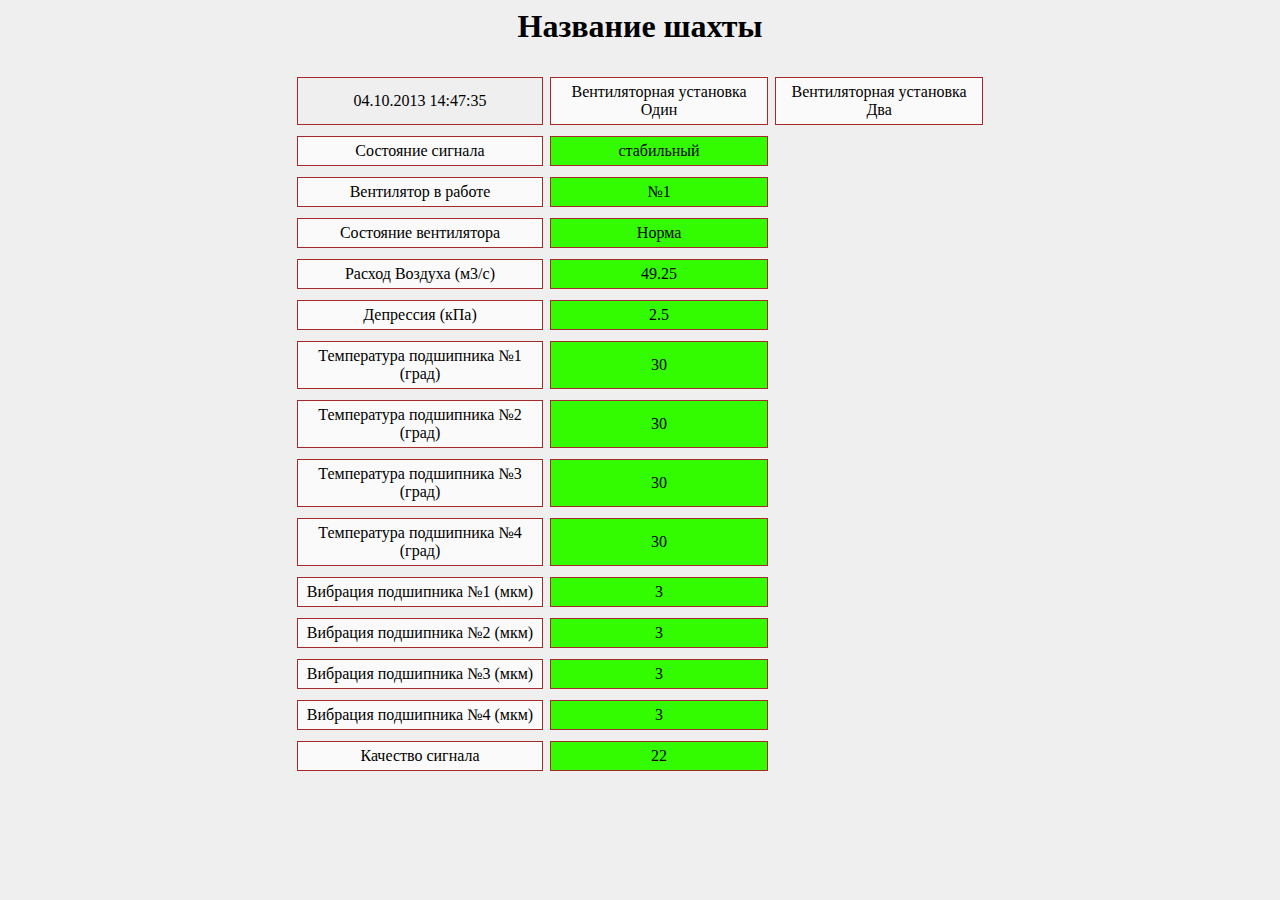
<file: Mc.HTTPServer/www/index.html>
<html>
<head>
<meta charset="utf-8">
<title>ООО «Донбассуглеавтоматика»</title>
<style>
table { 
border-collapse: separate; /* Способ отображения границы */ 
width: 700px; /* Ширина таблицы */ 
border-spacing: 7px 11px; /* Расстояние между ячейками */ 
margin: auto;
 }
 td {
padding: 5px; /* Поля вокруг текста */ 
border: 1px solid #a52a2a; /* Граница вокруг ячеек */
}
a {
text-decoration: none; /* Убирает подчеркивание для ссылок */
color: black; /* цвет текста */
}
body {
background-color: #efefef;
}
</style>
</head>
<body>
<h1 align="center">Название шахты</h1>
<table>
<td align="center" bgcolor="#efefef">04.10.2013 14:47:35</td>
<td align="center" bgcolor="#fafafa">
                                <a href="control.html?Вентиляторная установка Один&1&1">
                                Вентиляторная установка Один</a></td>
<td align="center" bgcolor="#fafafa">
                                Вентиляторная установка Два</td>
<tr>
<td align="center" bgcolor="#fafafa">Состояние сигнала</td>
<td align="center" bgcolor=33FFCC">стабильный</td>
</tr>
<tr>
<td align="center" bgcolor="#fafafa">Вентилятор в работе</td>
<td align="center" bgcolor=33FFCC">№1</td>
</tr>
<tr>
<td align="center" bgcolor="#fafafa">Состояние вентилятора</td>
<td align="center" bgcolor=33FFCC">Норма</td>
</tr>
<tr>
<td align="center" bgcolor="#fafafa">Расход Воздуха (м3/c)</td>
<td align="center" bgcolor=33FFCC">49.25</td>
</tr>
<tr>
<td align="center" bgcolor="#fafafa">Депрессия (кПа)</td>
<td align="center" bgcolor=33FFCC">2.5</td>
</tr>
<tr>
<td align="center" bgcolor="#fafafa">Температура подшипника №1 (град)</td>
<td align="center" bgcolor=33FFCC">30</td>
</tr>
<tr>
<td align="center" bgcolor="#fafafa">Температура подшипника №2 (град)</td>
<td align="center" bgcolor=33FFCC">30</td>
</tr>
<tr>
<td align="center" bgcolor="#fafafa">Температура подшипника №3 (град)</td>
<td align="center" bgcolor=33FFCC">30</td>
</tr>
<tr>
<td align="center" bgcolor="#fafafa">Температура подшипника №4 (град)</td>
<td align="center" bgcolor=33FFCC">30</td>
</tr>
<tr>
<td align="center" bgcolor="#fafafa">Вибрация подшипника №1 (мкм)</td>
<td align="center" bgcolor=33FFCC">3</td>
</tr>
<tr>
<td align="center" bgcolor="#fafafa">Вибрация подшипника №2 (мкм)</td>
<td align="center" bgcolor=33FFCC">3</td>
</tr>
<tr>
<td align="center" bgcolor="#fafafa">Вибрация подшипника №3 (мкм)</td>
<td align="center" bgcolor=33FFCC">3</td>
</tr>
<tr>
<td align="center" bgcolor="#fafafa">Вибрация подшипника №4 (мкм)</td>
<td align="center" bgcolor=33FFCC">3</td>
</tr>
<tr>
<td align="center" bgcolor="#fafafa">Качество сигнала</td>
<td align="center" bgcolor=33FFCC">22</td>
</tr>
</table>
<script>
function fresh() {
location.reload();
}
setInterval("fresh()",19000);
</script>
</body>
</html>
</file>
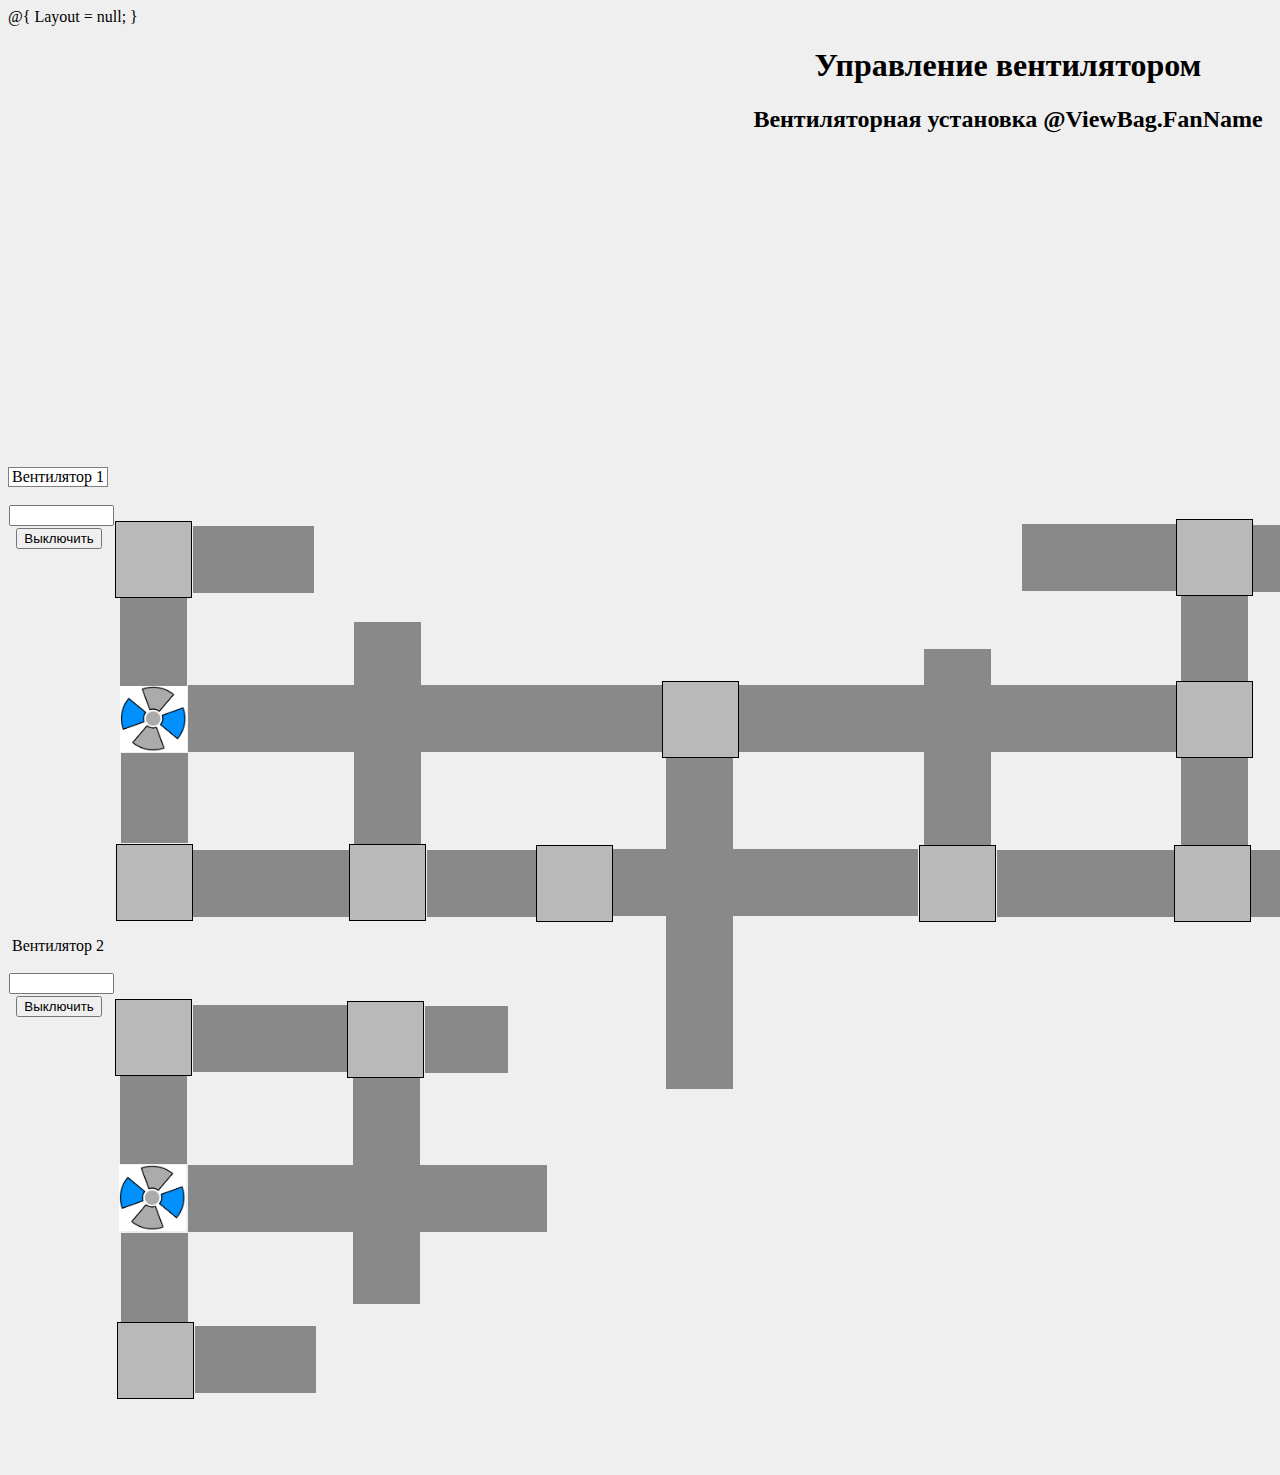
<file: _DreamWeaverConstructor/Control.html>
﻿@{
    Layout = null;
}

<!DOCTYPE html>

<html>
<head>
    <meta name="viewport" content="width=device-width" />
    <link  type="text/css" rel="stylesheet" href="Control.css" />
    <title>"Добассуглеавтоматика"</title>
    <script type="text/javascript" src="jquery-1.10.2.js"></script>
    <script type="text/javascript" src="jqueryrotate.2.1.js"></script>  
</head>
<body>
<div class="div_header">
    <h1 align="center">Управление вентилятором</h1>
    <h2 align="center">Вентиляторная установка @ViewBag.FanName</h2>
</div>
<div class="div_content">
<div class="fan_div">
         <p style="background: white; border: 1px solid gray">Вентилятор 1</p>
            <form name="fan1" method="post" action="">
             <input align="top" type='password' name='Password' size='10' maxlength='20'>
             <input type='hidden' name='FanObjectId' value='1111'>
              <input type='submit' value='Выключить'>

            </form>
  </div>

  <img  src="fan.png" style="left:111px; top:698px;"  class="img_div" alt="альтернативный текст" width="68" height="67" id="fan1">

  <div class="vertical_pipe" style="width: 67px; height: 224px; left: 346px; top: 155px"></div>
  <div class="vertical_pipe" style="width: 67px; height: 228px; left: 345px; top: 609px"></div>
  
  <div class="vertical_pipe" style="width: 67px; height: 90px; left: 112px; top: 129px"></div>
  <div class="vertical_pipe" style="width: 67px; height: 90px; left: 112px; top: 607px"></div>

  <div class="vertical_pipe" style="width: 67px; height: 90px; left: 113px; top: 286px"></div>
  <div class="vertical_pipe" style="width: 67px; height: 90px; left: 113px; top: 766px"></div>
  
  <div class="vertical_pipe" style="width: 67px; height: 90px; left: 1173px; top: 126px"></div>
  <div class="vertical_pipe" style="width: 67px; height: 102px; left: 1173px; top: 280px"></div>
  
  <div class="vertical_pipe" style="width: 67px; height: 116px; left: 1477px; top: -80px"></div>

<div class="horizontal_pipe" style="width: 309px; height: 67px; left: 601px; top: 382px"></div>

  <div class="horizontal_pipe" style="width: 476px; height: 67px; left: 180px; top: 218px"></div>
  <div class="horizontal_pipe" style="width: 359px; height: 67px; left: 180px; top: 698px"></div>
  
  <div class="horizontal_pipe" style="width: 121px; height: 67px; left: 185px; top: 59px"></div>
  <div class="horizontal_pipe" style="width: 154px; height: 67px; left: 185px; top: 538px"></div>
  
  <div class="horizontal_pipe" style="width: 187px; height: 67px; left: 989px; top: 383px"></div>
  <div class="horizontal_pipe" style="width: 181px; height: 67px; left: 1243px; top: 383px"></div>
  
  <div class="horizontal_pipe" style="width: 83px; height: 67px; left: 417px; top: 539px"></div>
  <div class="horizontal_pipe" style="width: 110px; height: 67px; left: 419px; top: 383px"></div>
  
  <div class="horizontal_pipe" style="width: 156px; height: 67px; left: 185px; top: 383px"></div>
  <div class="horizontal_pipe" style="width: 121px; height: 67px; left: 187px; top: 859px"></div>
   
  <div class="horizontal_pipe" style="width: 156px; height: 67px; left: 1014px; top: 57px"></div>
  <div class="horizontal_pipe" style="width: 162px; height: 67px; left: 1241px; top: 58px"></div>


  <div class="horizontal_pipe" style="width: 450px; height: 67px; left: 722px; top: 218px"></div>
  <div class="vertical_pipe" style="width: 67px; height: 333px; left: 658px; top: 289px"></div>
  
  <div class="vertical_pipe" style="width: 67px; height: 206px; left: 916px; top: 182px"></div>
  
  <div class="pipe_binder_double" style="width: 75px; height: 75px; left: 107px; top: 54px"></div>
  <div class="pipe_binder_double" style="width: 75px; height: 75px; left: 107px; top: 532px"></div>
    
  <div class="pipe_binder_double" style="width: 75px; height: 75px; left: 339px; top: 534px"></div>  
  <div class="pipe_binder_double" style="width: 75px; height: 75px; left: 341px; top: 377px"></div>
  
  <div class="pipe_binder_double" style="width: 75px; height: 75px; left: 528px; top: 378px"></div>
  
  <div class="pipe_binder_double" style="width: 75px; height: 75px; left: 911px; top: 378px"></div>
  <div class="pipe_binder_double" style="width: 75px; height: 75px; left: 1166px; top: 378px"></div>
  
  <div class="pipe_binder_double" style="width: 75px; height: 75px; left: 1168px; top: 52px"></div>
    
  <div class="pipe_binder_double" style="width: 75px; height: 75px; left: 108px; top: 377px"></div>
  <div class="pipe_binder_double" style="width: 75px; height: 75px; left: 109px; top: 855px"></div>

    <div class="pipe_binder_double" style="width: 75px; height: 75px; left: 654px; top: 214px"></div>
  <div class="pipe_binder_double" style="width: 75px; height: 75px; left: 1168px; top: 214px"></div>
  
  <div  class="fan_div" style="margin-top:360px">
<p>Вентилятор 2</p>
        <form name="fan2" method="post" action="">
        <input type='password' name='password' size='10' maxlength='20'>
            <input type='hidden' name='FanObjectId' value='1111'>
                     <input type='submit' value='Выключить'>
    </form>
  </div>
    
        <img src="fan.png" class="img_div" style="left:112px; top:219px;"  alt="альтернативный текст" width="68" height="67" id="fan2">

</div>

            <script type="text/javascript">
                var angle = 0;
                var workingFan = @ViewBag.fanObject.WorkingFanNumber;
                if (workingFan == 2)
                    setInterval(function () {
                        angle += 3;
                        jQuery("#fan2").rotate(angle);
                    }, 30);
                else if (workingFan == 1)
                    setInterval(function () {
                        angle += 3;
                        jQuery("#fan1").rotate(angle);
                    }, 30);
            </script>

    <script>
        function fresh() {
            //location.reload();
        }
        setInterval("fresh()", 19000);
    </script>
</body>
</html>
</file>
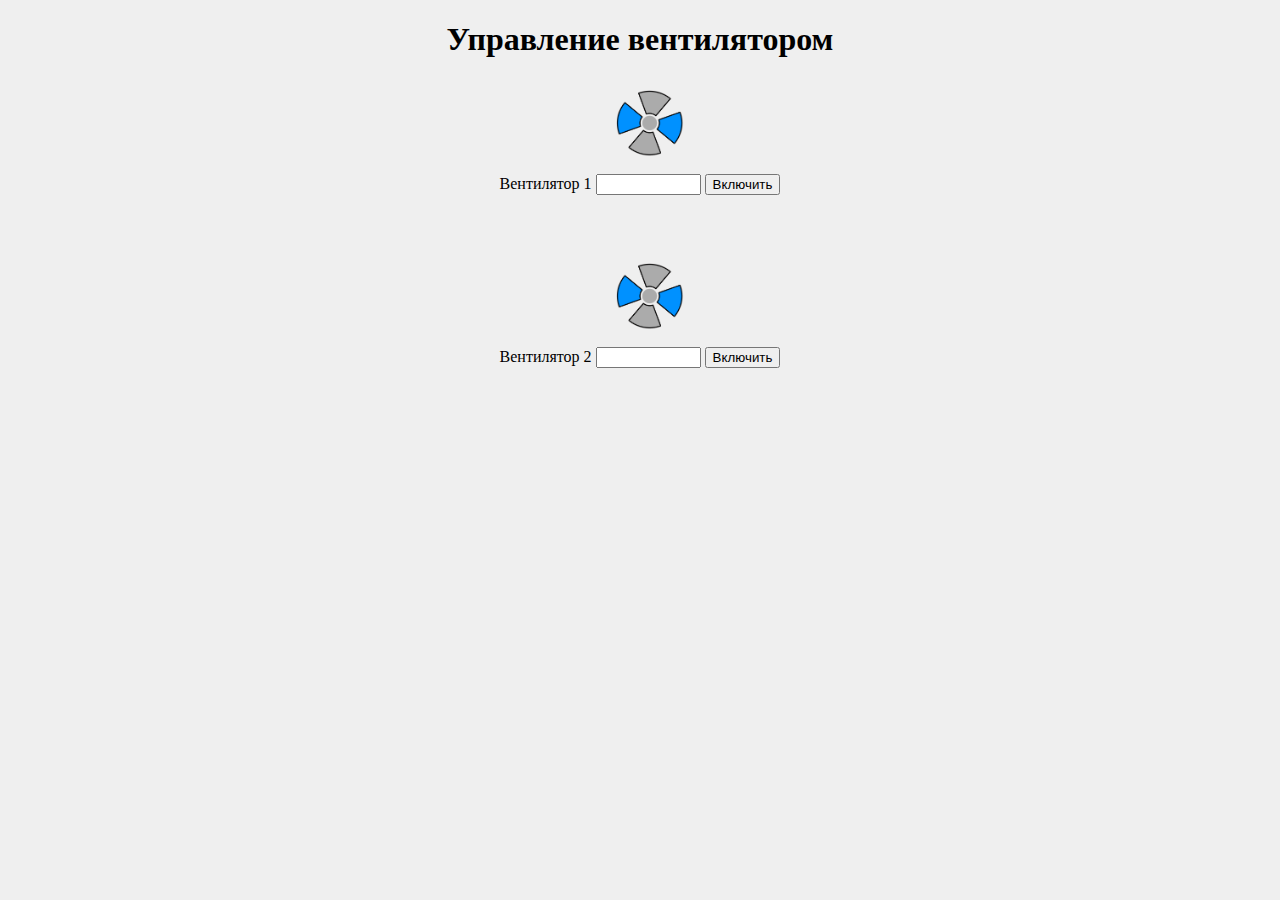
<file: Mc.HTTPServer/www/control.html>
﻿<!DOCTYPE html>
<html dir="ltr" lang="ru-RU">
    <head>
        <meta charset="UTF-8" />
        <title>ООО "Добассуглеавтоматика"</title>
        <script type="text/javascript" src="jquery-1.10.2.min.js"></script>
        <script type="text/javascript" src="jqueryrotate.2.1.js"></script> 
       <style media="screen" type="text/css">
			body {
				background-color: #efefef;
				}
				.main_div {
					text-align:center;
					padding: 20px; /* Поля вокруг текста */
					margin-top: 30px; /* Отступ сверху */
				   }
				.img_div
				{
					position:relative;
					top: -18px;
					left: 48%;
					width: 67px;
					height: 66px;
					float:inherit;
				}
		</style>
    </head>
<body>
<h1 align="center">Управление вентилятором</h1>
<h2 align="center"> 
<script language = 'javascript'>  
  var p_url=location.search.substring(1);
  var parametr=p_url.split("&");
  document.write(decodeURIComponent(parametr[0]) + "</h2>");
</script>
<div class="main_div">
  <div class="img_div">
     <img src="fan.png" alt="альтернативный текст" width="68" height="67" id="fan1">
 </div>
<form a name="fan1" method="post" action="send.html">
   Вентилятор 1
 <input align="top" type='password' name='password' size='10' maxlength='20'>
 <script language = 'javascript'>
  document.write("<input type='hidden' name='fanObjectId' value='" + parametr[1] +"'>");
  if(parametr[2]=="1")  
  {
   document.write("<input type='submit' value='Выключить'></p>");
   document.write("<input type='hidden' name='command' value='Off'>");
  }
  else if(parametr[2]=="2")
  {
   document.write("<input type='submit' value='Включить'></p>");
   document.write("<input type='hidden' name='command' value='OnFan1'>");
  }
  else{
   document.write("<input type='submit' value='Включить'></p>");
   document.write("<input type='hidden' name='command' value='OnFan1'>");
  }
</script>
</form>
</div>

<div  class="main_div">
  <div class="img_div">
     <img src="fan.png" alt="альтернативный текст" width="68" height="67" id="fan2">
 </div>
<form name="fan2" method="post" action="send.html">
Вентилятор 2
  <input type='password' name='password' size='10' maxlength='20'>
<script language = 'javascript'>
  document.write("<input type='hidden' name='fanObjectId' value='" + parametr[1] +"'>");
  if(parametr[2]=="2")
  {  
   document.write("<input type='submit' value='Выключить'></p>");
   document.write("<input type='hidden' name='command' value='Off'>");
  }
  else if(parametr[2]=="1")
  {
   document.write("<input type='submit' value='Включить'></p>");
   document.write("<input type='hidden' name='command' value='OnFan2'>");
  }
  else
  {
   document.write("<input type='submit' value='Включить'></p>");
   document.write("<input type='hidden' name='command' value='OnFan2'>");
  }
</script>
</form>
</div>

<script type="text/javascript">
var angle = 0;
if(parametr[2]=="2")
	setInterval(function(){
		  angle+=3;
		 jQuery("#fan2").rotate(angle);
	},30);
else if(parametr[2]=="1")
	setInterval(function(){
		  angle+=3;
		 jQuery("#fan1").rotate(angle);
	},30);
</script>

</body>
<html>
</file>
<file: _DreamWeaverConstructor/Control.css>
﻿body {
    background-color: #efefef;
}
.fan_div {
    text-align: center;
    margin-top: 200px;
    width: 100px;
    height: 110px;
}
.div_header {
    height: 220px;
    width: 2000px;
}
.div_content {
    position: relative;
    width: 2000px;
    height: 1000px;
}
.img_div {
	position: absolute;
	width: 67px;
	height: 66px;
	float: inherit;
	background: white;
}
form {
    position: relative;
    width: 100px;
    left: 1px;
}
input {
    margin-top: 2px;
}
.horizontal_pipe {
    position:absolute;
    background: #898989;
}
.vertical_pipe {
    position:absolute;
    background: #898989;
}
.pipe_binder_double {
    position:absolute;
    border: 1px solid black; /* Параметры границы */
    background: #B9B9B9;
}
</file>
